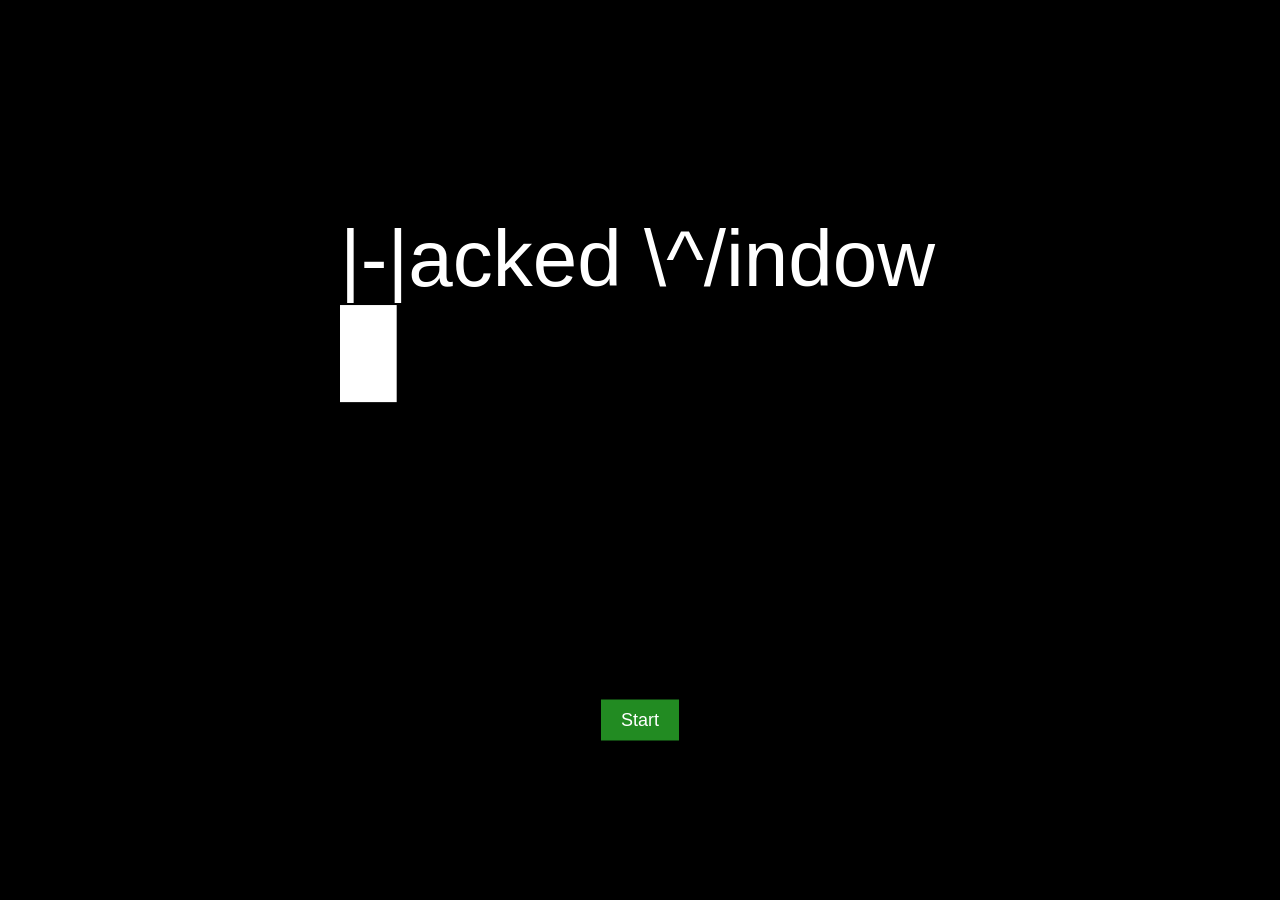
<file: index.html>
<!DOCTYPE html>
<html lang="en">
<head>
  <meta charset="UTF-8">
  <meta name="viewport" content="width=device-width, initial-scale=1.0">
  <meta name="description" content="Hacked Window">
  <meta name="author" content="Harish">
  <title>Hacked Window</title>
  <link rel="stylesheet" href="hackedwindowcss.css">
  </head>
<body>
  <div id="start-screen" style="position: fixed; top: 0; left: 0; width: 100%; height: 100%; background: #000;">
  <p class="title-text">|-|acked \^/indow <span style="animation: blink 1s infinite;" id="blinking">&#9608;</span></p>
    <button class="start-button" onclick="start()">Start</button>
  </div>
  <div id="container" style="display: none;">
    <div id="output"></div>
  </div>
<div id="command-prompt">
  <input type="text" id="command-input" placeholder="Enter command...">
  <button id="command-button">Execute</button>
  <div id="command-output"></div>
</div>
  <script>
let colorToggle = true;
let running = true;
let animationFrameId;
let outputHtml = '';

function printInfinite() {
  if (!running) return;
  const output = document.getElementById("output");
  const container = document.getElementById("container");

  let bs = '0';
  for (let i = 0; i < 47; i++) {
    bs += '100';
  }
  bs += '10';
  outputHtml += `<span class="${colorToggle ? 'lime' : 'green'}">${bs}</span>`;
  outputHtml += `<span class="red">=DANGER=</span>`;
  outputHtml += `<span class="${colorToggle ? 'lime' : 'green'}">${bs}</span>`;
  outputHtml += `<span class="white">=YOU_ARE_HACKED=</span>`;
  outputHtml += `<span class="${colorToggle ? 'lime' : 'green'}">${bs}</span>`;
  outputHtml += `<span class="red">=SYSTEM_COMPROMISED=</span>`;
  outputHtml += `<span class="${colorToggle ? 'lime' : 'green'}">${bs}</span>`;
  outputHtml += `<span class="white">=IP_ADDRESS_REVEALED=</span>`;
  output.innerHTML = outputHtml;
  window.scrollTo(0, document.body.scrollHeight);
  colorToggle = !colorToggle;
  if (running) {
    animationFrameId = requestAnimationFrame(printInfinite);
  }
}

function start() {
  document.getElementById("start-screen").remove();
  document.getElementById("container").style.display = 'block';
  printInfinite();
  document.documentElement.requestFullscreen();
}

document.getElementById("command-button").addEventListener("click", function() {
  const commandInput = document.getElementById("command-input");
  const commandOutput = document.getElementById("command-output");
  const command = commandInput.value.trim().toLowerCase();
  if (command !== "") {
    commandOutput.innerText += "> " + commandInput.value + "\n";
    if (command === "exit()") {
      window.location.reload();
    } else if (command === "break()") {
      running = false;
      commandOutput.innerText += "Infinite loop stopped.\n";
    } else if (command === "help()") {
      commandOutput.innerText += "Available commands:\n";
      commandOutput.innerText += "  exit(): Reload the page\n";
      commandOutput.innerText += "  break(): Stop the infinite loop\n";
      commandOutput.innerText += "  help(): Show this help message\n";
    }
    commandInput.value = "";
    commandOutput.scrollTop = commandOutput.scrollHeight;
  }
});
  </script>
</body>
</html>
</file>
<file: hackedwindowcss.css>
body { margin: 0; padding: 0; }
#start-screen { position: fixed; top: 0; left: 0; width: 100%; height: 100%; background: #000; z-index: 5; }
#start-iframe { position: fixed; top: 0; left: 0; width: 100%; height: 100%; border: none; }
#container { width: 100%; min-height: 100vh; padding: 10px; box-sizing: border-box; background: #000; overflow-y: auto; position: relative; z-index: 1; }
#output { white-space: pre-wrap; word-wrap: break-word; }
.lime { color: #32CD32; }
.green { color: #008000; }
.red { color: #FF0000; }
.white { color: #D3D3D3; }
.start-button { position: absolute; top: 80%; left: 50%; transform: translate(-50%, -50%); background: #228b22; color: #fff; border: none; padding: 10px 20px; font-size: 18px; cursor: pointer; }
.title-text { position: absolute; top: 25%; left: 50%; transform: translate(-50%, -50%); color: #fff; border: none; padding: 10px 20px; font-size: 80px; cursor: pointer; font-family: Arial; }
#command-prompt { position: fixed; bottom: 0; left: 0; padding: 10px; background-color: #000; border-top: 1px solid #fff; border-right: 1px solid #fff; z-index: 2; }
#command-input { background-color: #000; color: #fff; border: none; padding: 5px; font-size: 16px; }
#command-button { background-color: #000; color: #fff; border: none; padding: 5px 10px; font-size: 16px; cursor: pointer; }
#command-output { white-space: pre-wrap; color: #fff; }
  @keyframes blink {
    0% { opacity: 1; }
    50% { opacity: 0; }
    100% { opacity: 1; }
  }
</file>
